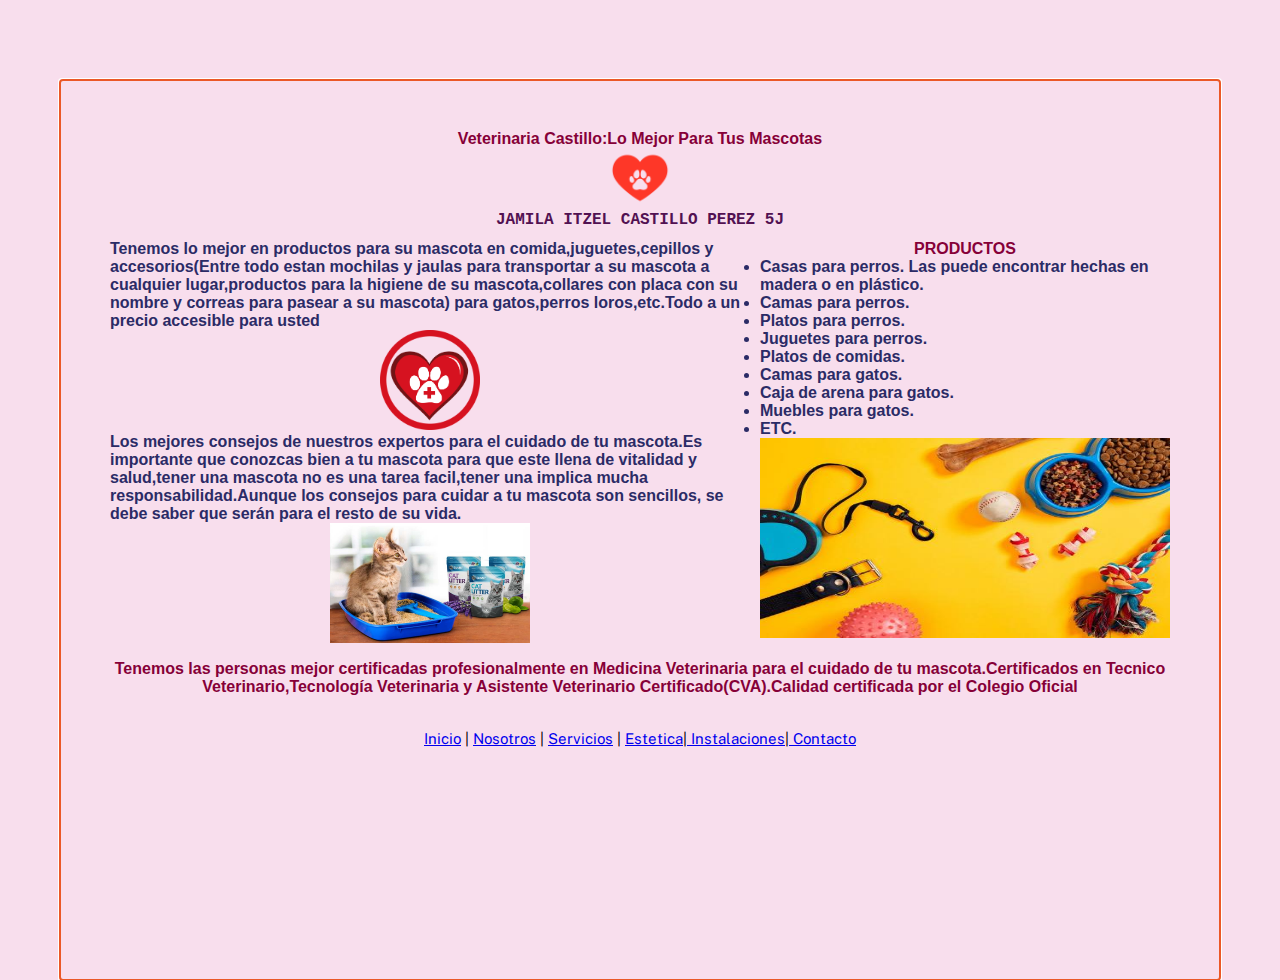
<file: Index.html>
<!DOCTYPE html>
<html lang="es">
<head>
    <meta charset="UTF-8">
    <meta name="viewport" content="width=device-width, initial-scale=1.0">
    <title>Veterinaria Castillo</title>
<link rel="stylesheet" href="grid.css">

</head>

<body class="grid-container">
    
    <header class="header"><h1>Veterinaria Castillo:Lo Mejor Para Tus Mascotas</h1>

        <nav class="navbar">
            <div id="logo"><img src="img/heart.png" height="60px" width="60px" /></div>
        </nav>
        <h3>JAMILA ITZEL CASTILLO PEREZ 5J </h3>
    </header>
  
  <aside class="sidebar"><h1>PRODUCTOS</h1>
    <article class="main">
       <h2> <li> Casas para perros. Las puede encontrar hechas en madera o en plástico.</li>
        <li>Camas para perros.</li>
        <li>Platos para perros.</li> 
        <li>Juguetes para perros.</li>   </h2>
        
       </article>
    <article class="main2">
        <h2><li>Platos de comidas.</li>
        <li>Camas para gatos.</li>
        <li>Caja de arena para gatos.</li>
       <li>Muebles para gatos.</li> 
    <li>ETC.</li></h2>
    </article>

    <div align="center"><img src="img/productos 2.jpg" height="200px" width="410px" /></div>

  </aside>
  
  <footer class="footer"><h1>Tenemos las personas mejor certificadas profesionalmente en Medicina Veterinaria para el cuidado de tu mascota.Certificados 
    en Tecnico Veterinario,Tecnología Veterinaria y Asistente Veterinario Certificado(CVA).Calidad certificada por el Colegio Oficial</h1> <br><br>
    <a href="index.html" alt="Inicio" title="Inicio" target="_parent">Inicio</a> | <a href="nosotros.html" alt="Nosotros" title="Nosotros" target="_parent">Nosotros</a> | <a href="servicios.html" alt="Servicios" title="Servicios" target="_parent">Servicios</a> | <a href="estetica.html" alt="Estetica" title="Estetica" target="_parent">Estetica</a>|<a href="instalaciones.html" alt="Instalaciones" title="Instalaciones" target="_parent"> Instalaciones</a>|<a href="contacto.html" alt="Contacto" title="Contacto" target="_parent"> Contacto</a></footer>


<section class="section"> <p></p><h2>Tenemos lo mejor en productos para su mascota en comida,juguetes,cepillos y accesorios(Entre todo estan mochilas y jaulas para transportar a su mascota a cualquier lugar,productos para la higiene de su mascota,collares con placa con su nombre y correas para pasear a su mascota) para gatos,perros
    loros,etc.Todo a un precio accesible para usted</h2></p> 
    <div><img src="img/R.png" title="logo" height="100px" width="100px" /></div>
    
    <p><h2>Los mejores consejos de nuestros expertos para el cuidado de tu mascota.Es importante que conozcas bien
        a tu mascota para que este llena de vitalidad y salud,tener una mascota no es una tarea facil,tener una implica mucha
        responsabilidad.Aunque los consejos para cuidar a tu mascota son sencillos, se debe saber que serán para el resto de su vida.</h2></p>
    
    
        <div align="center"><img src="img/gatos.jpg" title="logo" height="120px" width="200px" /></div>
    
    </section>

   
</body>


</html>
</file>
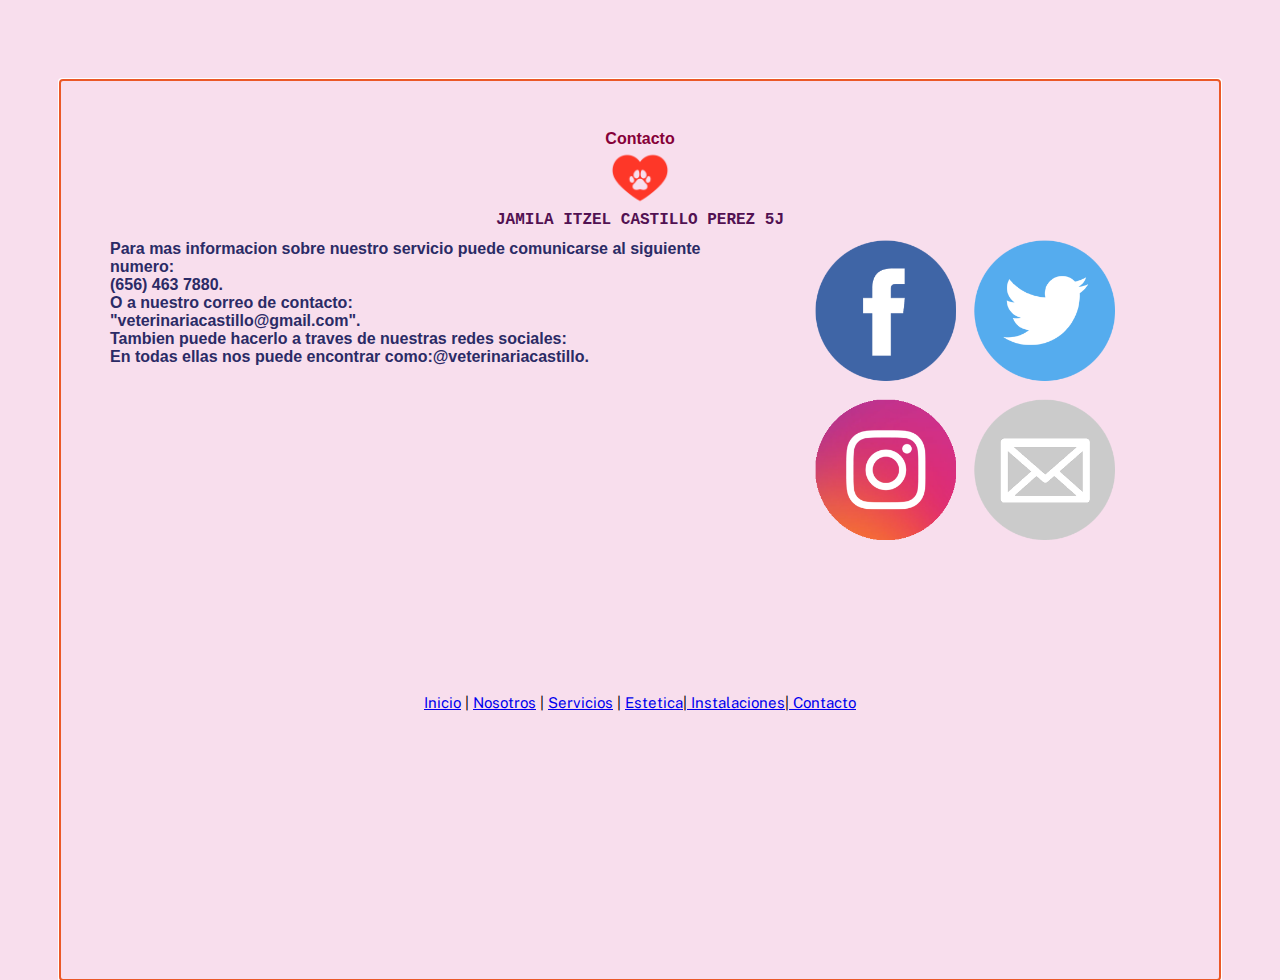
<file: contacto.html>
<!DOCTYPE html>
<html lang="es">
<head>
    <meta charset="UTF-8">
    <meta name="viewport" content="width=device-width, initial-scale=1.0">
    <title>Veterinaria Castillo</title>
<link rel="stylesheet" href="grid.css">

</head>

<body class="grid-container">
    
    <header class="header"><h1>Contacto</h1>

        <nav class="navbar">
            <div id="logo"><img src="img/heart.png" height="60px" width="60px" /></div>
        </nav>
        <h3>JAMILA ITZEL CASTILLO PEREZ 5J </h3>
    </header>
  
  <aside class="sidebar"><h1></h1>
    <article class="main">
       <h2>   </h2>
        
       </article>
    <article class="main2">
        <h2></h2>
    </article>

    <div align="center"><img src="img/redes sociales2.png" height="300px" width="300px" /></div>

  </aside>
  
  <footer class="footer"><h1></h1> <br><br>
    <a href="index.html" alt="Inicio" title="Inicio" target="_parent">Inicio</a> | <a href="nosotros.html" alt="Nosotros" title="Nosotros" target="_parent">Nosotros</a> | <a href="servicios.html" alt="Servicios" title="Servicios" target="_parent">Servicios</a> | <a href="estetica.html" alt="Estetica" title="Estetica" target="_parent">Estetica</a>|<a href="instalaciones.html" alt="Instalaciones" title="Instalaciones" target="_parent"> Instalaciones</a>|<a href="contacto.html" alt="Contacto" title="Contacto" target="_parent"> Contacto</a></footer>


<section class="section"><h2>

    Para mas informacion sobre nuestro servicio puede comunicarse al siguiente numero: <br>
    (656) 463 7880. <br>
    O a nuestro correo de contacto: <br>
    "veterinariacastillo@gmail.com". <br>
    Tambien puede hacerlo a traves de nuestras redes sociales: <br>
    En todas ellas nos puede encontrar como:@veterinariacastillo.



</h2>
    
    
    
        
    
    </section>

   
</body>


</html>
</file>
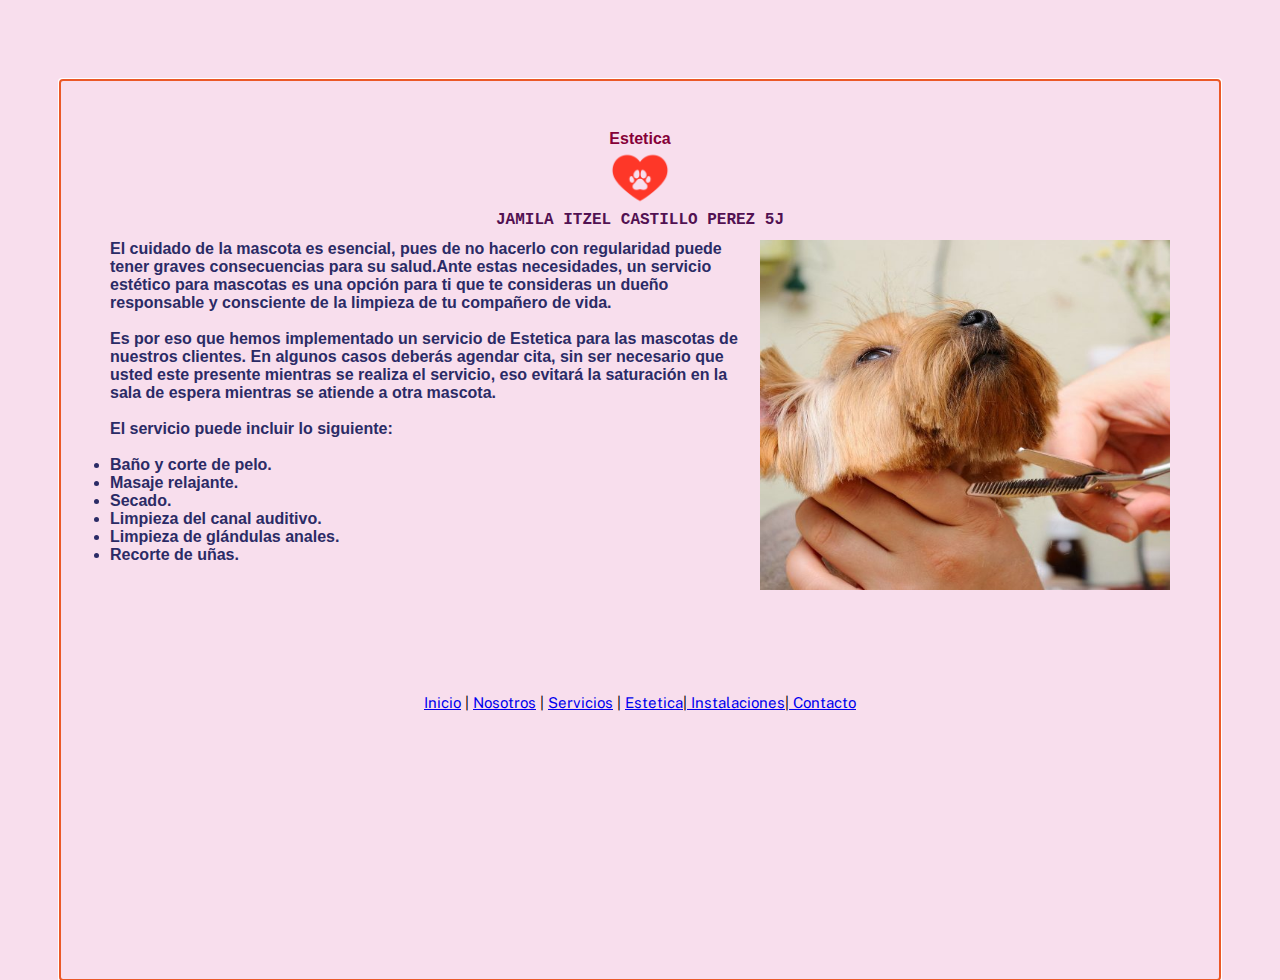
<file: estetica.html>
<!DOCTYPE html>
<html lang="es">
<head>
    <meta charset="UTF-8">
    <meta name="viewport" content="width=device-width, initial-scale=1.0">
    <title>Veterinaria Castillo</title>
<link rel="stylesheet" href="grid.css">

</head>

<body class="grid-container">
    
    <header class="header"><h1>Estetica</h1>

        <nav class="navbar">
            <div id="logo"><img src="img/heart.png" height="60px" width="60px" /></div>
        </nav>
        <h3>JAMILA ITZEL CASTILLO PEREZ 5J </h3>
    </header>
  
  <aside class="sidebar"><h1></h1>
    <article class="main">
       <h2>    </h2>
        
       </article>
    <article class="main2">
        <h2></h2>
    </article>

    <div align="center"><img src="img/e2.jpeg" height="350px" width="410px" /></div>

  </aside>
  
  <footer class="footer"><h1></h1> <br><br>
    <a href="index.html" alt="Inicio" title="Inicio" target="_parent">Inicio</a> | <a href="nosotros.html" alt="Nosotros" title="Nosotros" target="_parent">Nosotros</a> | <a href="servicios.html" alt="Servicios" title="Servicios" target="_parent">Servicios</a> | <a href="estetica.html" alt="Estetica" title="Estetica" target="_parent">Estetica</a>|<a href="instalaciones.html" alt="Instalaciones" title="Instalaciones" target="_parent"> Instalaciones</a>|<a href="contacto.html" alt="Contacto" title="Contacto" target="_parent"> Contacto</a></footer>


<section class="section"><h2>
    El cuidado de la mascota es esencial, pues de no hacerlo con regularidad puede tener graves consecuencias 
    para su salud.Ante estas necesidades, un servicio estético para mascotas
     es una opción para ti que te consideras un dueño responsable y consciente de la limpieza de tu compañero de vida. <br><br>

     Es por eso que hemos implementado un servicio de Estetica para las mascotas de nuestros clientes.
 En algunos casos deberás agendar cita, sin ser necesario que usted este presente mientras se realiza el servicio, 
 eso evitará la saturación en la sala de espera mientras se atiende a otra mascota.<br><br>

 El servicio puede incluir lo siguiente: <br><br>
 <li>Baño y corte de pelo.</li>
 <li>Masaje relajante.</li>
 <li>Secado.</li>
 <li>Limpieza del canal auditivo.</li>
 <li>Limpieza de glándulas anales.</li>
 <li>Recorte de uñas.</li>
</h2>

    
    
    
    
      
    
    </section>

   
</body>


</html>
</file>
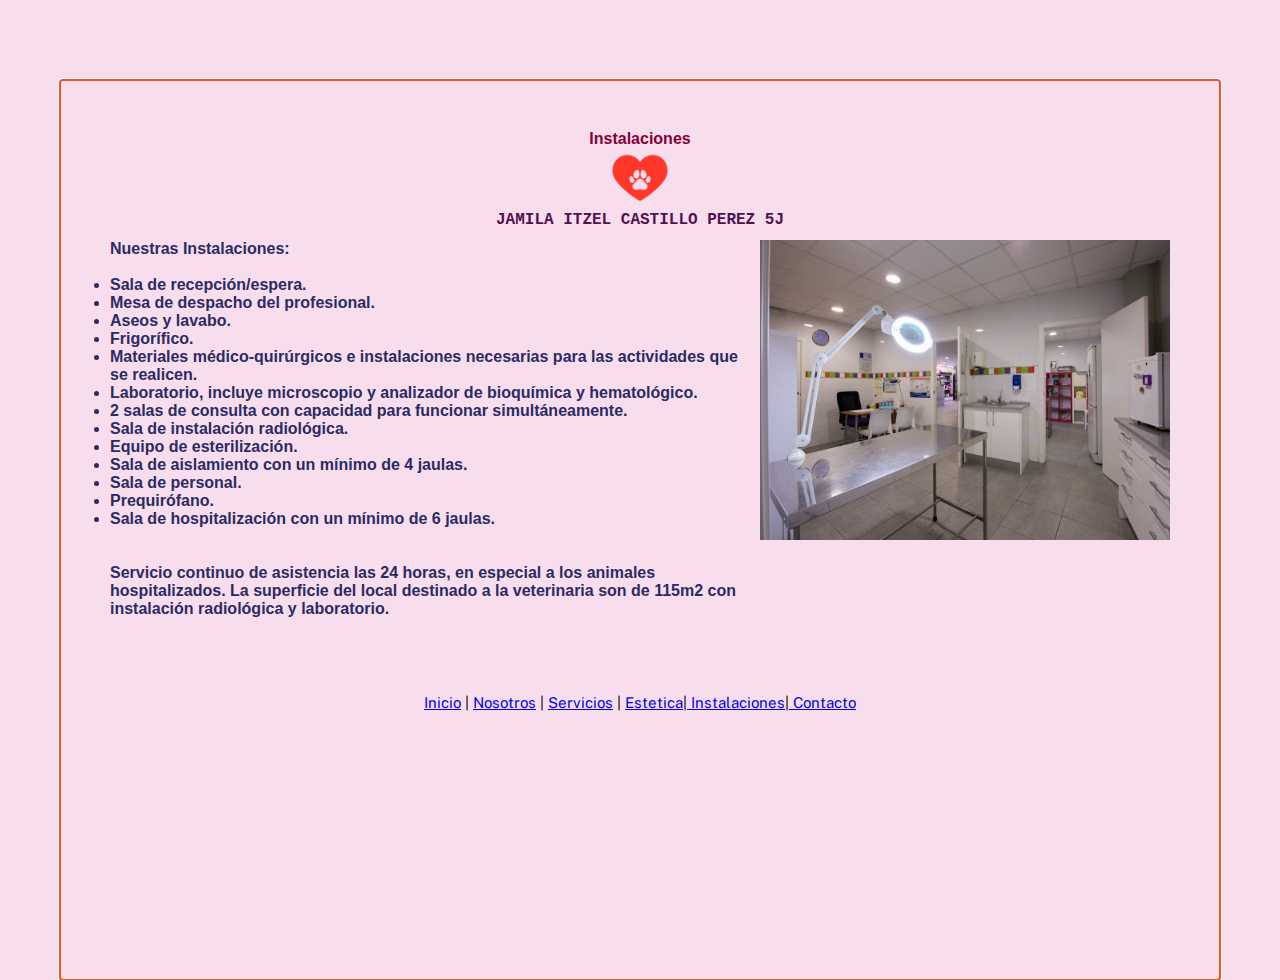
<file: instalaciones.html>
<!DOCTYPE html>
<html lang="es">
<head>
    <meta charset="UTF-8">
    <meta name="viewport" content="width=device-width, initial-scale=1.0">
    <title>Veterinaria Castillo</title>
<link rel="stylesheet" href="grid.css">

</head>

<body class="grid-container">
    
    <header class="header"><h1>Instalaciones</h1>

        <nav class="navbar">
            <div id="logo"><img src="img/heart.png" height="60px" width="60px" /></div>
        </nav>
        <h3>JAMILA ITZEL CASTILLO PEREZ 5J </h3>
    </header>
  
  <aside class="sidebar"><h1></h1>
    <article class="main">
       <h2> </h2>
        
       </article>
    <article class="main2">
        <h2></h2>
    </article>

    <div align="center"><img src="img/ins1.jpg" height="300px" width="410px" /></div>

  </aside>
  
  <footer class="footer"><h1></h1> <br><br>
    <a href="index.html" alt="Inicio" title="Inicio" target="_parent">Inicio</a> | <a href="nosotros.html" alt="Nosotros" title="Nosotros" target="_parent">Nosotros</a> | <a href="servicios.html" alt="Servicios" title="Servicios" target="_parent">Servicios</a> | <a href="estetica.html" alt="Estetica" title="Estetica" target="_parent">Estetica</a>|<a href="instalaciones.html" alt="Instalaciones" title="Instalaciones" target="_parent"> Instalaciones</a>|<a href="contacto.html" alt="Contacto" title="Contacto" target="_parent"> Contacto</a></footer>


<section class="section"> <h2>
    Nuestras Instalaciones:   <br><br> 
<li>Sala de recepción/espera.</li>
<li>Mesa de despacho del profesional.</li>
<li>Aseos y lavabo.</li>
<li>Frigorífico.</li>
<li>Materiales médico-quirúrgicos e instalaciones necesarias para las actividades que se realicen.</li>
<li>Laboratorio, incluye microscopio y analizador de bioquímica y hematológico.</li>
<li>2 salas de consulta con capacidad para funcionar simultáneamente.</li>
<li>Sala de instalación radiológica.</li>
<li>Equipo de esterilización.</li>
<li>Sala de aislamiento con un mínimo de 4 jaulas.</li>
<li>Sala de personal.
</li>
<li>Prequirófano.</li>
<li>Sala de hospitalización con un mínimo de 6 jaulas.</li><br><br>

Servicio continuo de asistencia las 24 horas, en especial a los animales hospitalizados.
La superficie del local destinado a la veterinaria son de 115m2 con instalación radiológica y laboratorio.



</h2>
    
    
        
    
    </section>

   
</body>


</html>
</file>
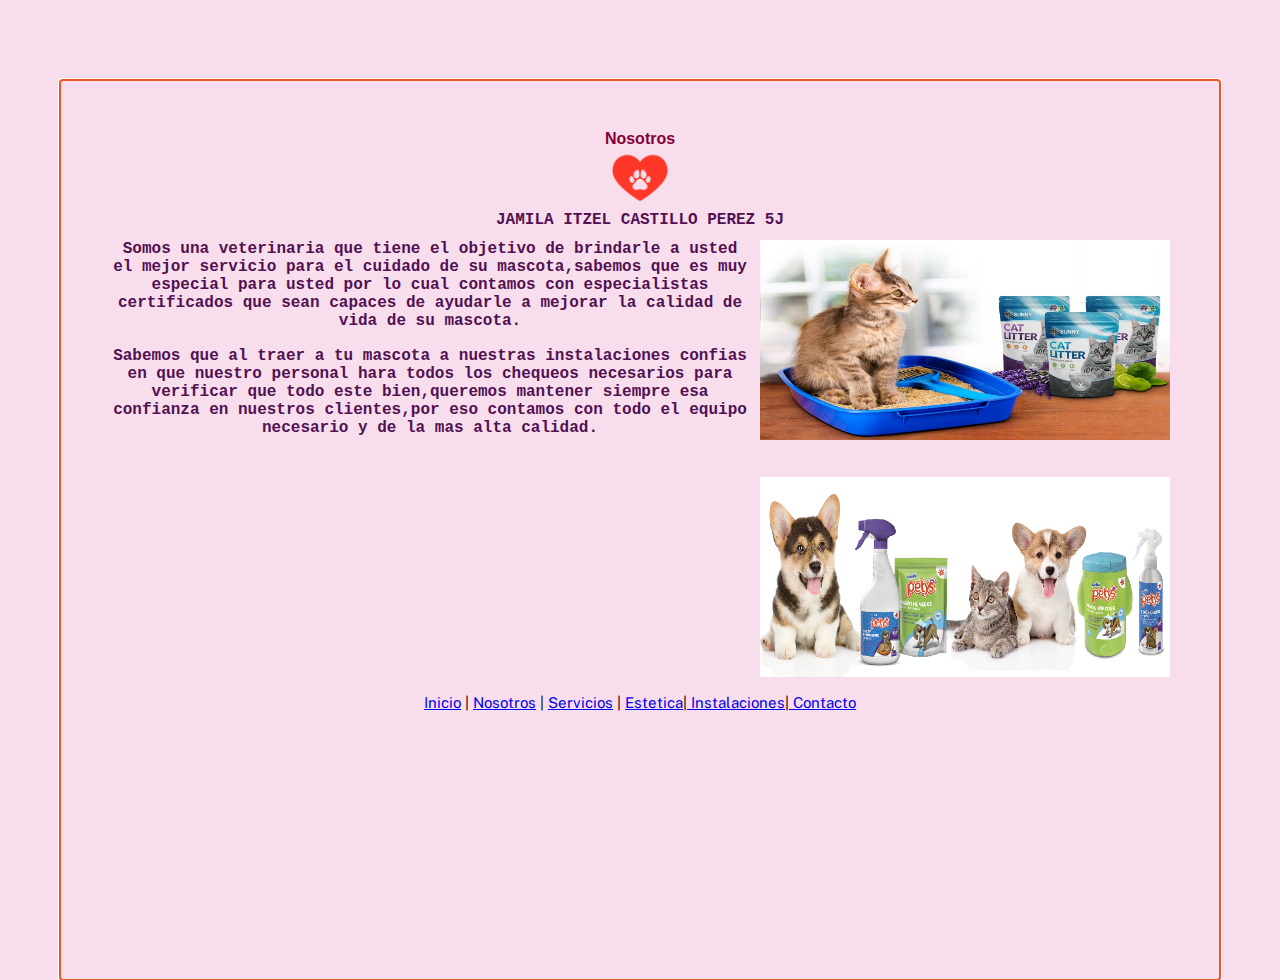
<file: nosotros.html>
<!DOCTYPE html>
<html lang="es">
<head>
    <meta charset="UTF-8">
    <meta name="viewport" content="width=device-width, initial-scale=1.0">
    <title>Veterinaria Castillo</title>
<link rel="stylesheet" href="grid.css">

</head>

<body class="grid-container">
    
    <header class="header"><h1>Nosotros</h1>

        <nav class="navbar">
            <div id="logo"><img src="img/heart.png" height="60px" width="60px" /></div>
        </nav>
        <h3>JAMILA ITZEL CASTILLO PEREZ 5J </h3>
    </header>
  
  <aside class="sidebar">
    <article class="main">
        <div align="center"><img src="img/gatos.jpg" height="200px" width="410px" /></div>
        <br><br>
       </article>
       <div align="center"><img src="img/productos.jpg" height="200px" width="410px" /></div>
    </article>

   

  </aside>
  
  <footer class="footer"><h1></h1> <br><br>
    <a href="index.html" alt="Inicio" title="Inicio" target="_parent">Inicio</a> | <a href="nosotros.html" alt="Nosotros" title="Nosotros" target="_parent">Nosotros</a> | <a href="servicios.html" alt="Servicios" title="Servicios" target="_parent">Servicios</a> | <a href="estetica.html" alt="Estetica" title="Estetica" target="_parent">Estetica</a>|<a href="instalaciones.html" alt="Instalaciones" title="Instalaciones" target="_parent"> Instalaciones</a>|<a href="contacto.html" alt="Contacto" title="Contacto" target="_parent"> Contacto</a></footer>


<section class="section"><h3>Somos una veterinaria que tiene el objetivo de brindarle a usted el mejor servicio 
    para el cuidado de su mascota,sabemos que es muy especial para usted por lo cual contamos con especialistas certificados 
    que sean capaces de ayudarle a mejorar la calidad de vida de su mascota.</h3><br>
    
    <h3>Sabemos que al traer a tu mascota a nuestras instalaciones confias en que nuestro personal hara todos los
         chequeos necesarios para verificar que todo este bien,queremos mantener siempre esa 
        confianza en nuestros clientes,por eso contamos con todo el equipo necesario y de la mas alta calidad.</h3>
     
    
    </section>

   
</body>


</html>
</file>
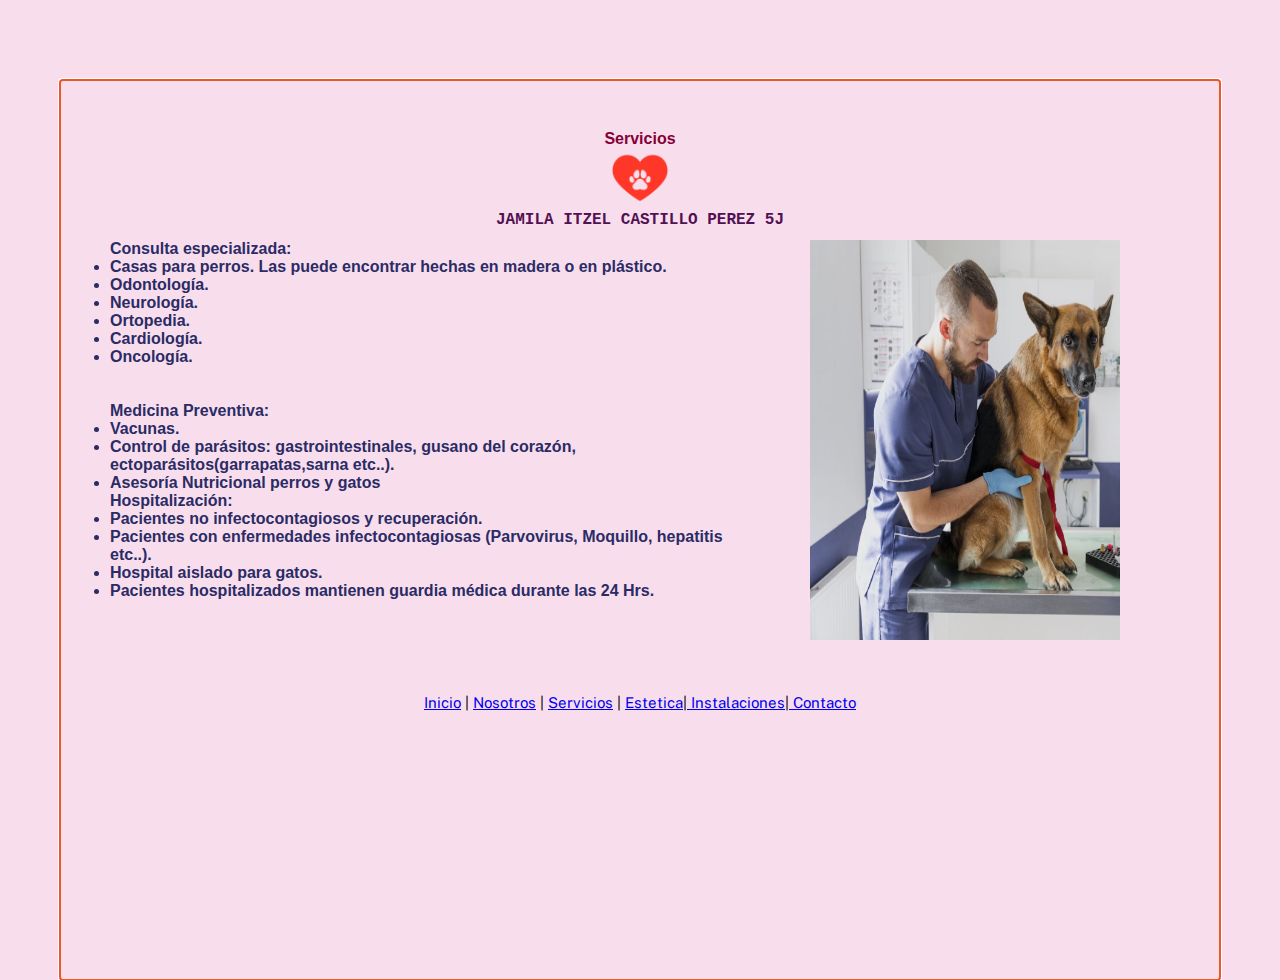
<file: servicios.html>
<!DOCTYPE html>
<html lang="es">
<head>
    <meta charset="UTF-8">
    <meta name="viewport" content="width=device-width, initial-scale=1.0">
    <title>Veterinaria Castillo</title>
<link rel="stylesheet" href="grid.css">

</head>

<body class="grid-container">
    
    <header class="header"><h1>Servicios</h1>

        <nav class="navbar">
            <div id="logo"><img src="img/heart.png" height="60px" width="60px" /></div>
        </nav>
        <h3>JAMILA ITZEL CASTILLO PEREZ 5J </h3>
    </header>
  
  <aside class="sidebar"><h1></h1>
    <article class="main">
       <h2>    </h2>
        
       </article>
    <article class="main2">
        <h2></h2>
    </article>

    <div align="center"><img src="img/ser1.jpg" height="400px" width="310px" /></div>

  </aside>
  
  <footer class="footer"><h1></h1> <br><br>
    <a href="index.html" alt="Inicio" title="Inicio" target="_parent">Inicio</a> | <a href="nosotros.html" alt="Nosotros" title="Nosotros" target="_parent">Nosotros</a> | <a href="servicios.html" alt="Servicios" title="Servicios" target="_parent">Servicios</a> | <a href="estetica.html" alt="Estetica" title="Estetica" target="_parent">Estetica</a>|<a href="instalaciones.html" alt="Instalaciones" title="Instalaciones" target="_parent"> Instalaciones</a>|<a href="contacto.html" alt="Contacto" title="Contacto" target="_parent"> Contacto</a></footer>


<section class="section"> <p></p><h2>
    Consulta especializada:
    <li> Casas para perros. Las puede encontrar hechas en madera o en plástico.</li>
    <li>Odontología.</li>
    <li>Neurología.</li> 
    <li>Ortopedia.</li>
    <li>Cardiología.</li>
    <li>Oncología.</li><br><br>

    Medicina Preventiva:
    <li>Vacunas.</li>
   <li>Control de parásitos: gastrointestinales, gusano del corazón, 
       ectoparásitos(garrapatas,sarna etc..).</li> 
<li>Asesoría Nutricional perros y gatos
</li>


Hospitalización:
<li>Pacientes no infectocontagiosos y recuperación.</li>
   <li>Pacientes con enfermedades infectocontagiosas (Parvovirus, Moquillo, hepatitis etc..).</li> 
<li>Hospital aislado para gatos.</li>
<li>Pacientes hospitalizados mantienen guardia médica durante las 24 Hrs.</li>
   



</h2></p>
    
    
        
    
    </section>

   
</body>


</html>
</file>
<file: grid.css>
@import url("https://fonts.googleapis.com/css2?family=Public+Sans&display=swap");

* {
  box-sizing: border-box;
  margin: 0;
  padding: 0;
}
h1{
text-align: center;
color: #860038;
font-family: 'Lucida Sans', 'Lucida Sans Regular', 'Lucida Grande', 'Lucida Sans Unicode', Geneva, Verdana, sans-serif;
font-size: 16px;
}

h2{
text-align: left;
color: rgb(43, 43, 102);
font-family: Verdana, Geneva, Tahoma, sans-serif;
font-size: 16px;
}

h3{

text-align: center;
color: rgb(82, 17, 82);
font-family: monospace;
font-size: 16px;

}
html {
  height: 100%;
}

body {
  font-family: "Public Sans", sans-serif;
  font-size:15px;
  min-height: 100%;
  margin: 0px;
  margin-left: 60px;
  margin-right: 60px;
  margin-top: 80px;
  margin-bottom: 80px;
  padding: 50px;
  outline: auto;
  outline-width: 100vmax;
  outline-color:#EB5827;
  background-color: rgb(248, 222, 237);
}

.grid-container > * {
  
  text-align: center;
}

.header {
  grid-area: header;
  /*outline: auto;
  outline-width: 60vmax;
  outline-color: #85aedd;*/
}

.navbar {
  grid-area: navbar;
 /* outline: auto;
  outline-width: 60vmax;
  outline-color: #DB51F5;*/
  
}

.sidebar {
  grid-area: sidebar;
  /*outline: auto;
  outline-width: 60vmax;
  outline-color:
  #9726B1;*/
}

.main {
  grid-area: main;
  /*outline: auto;
  outline-width: 60vmax;
  outline-color:#106000;*/
}

.footer {
  grid-area: footer;
  /*outline: auto;
  outline-width: 60vmax;
  outline-color:#FFE113;*/
  
}
.main2{
    grid-area: main2;
    /*outline: auto;
    outline-width: 60vmax;
    outline-color:#106000;*/
}
.section{
    grid-area: section;
    /*outline: auto;
  outline-width: 60vmax;
  outline-color: #CB0D00;*/
  
  
}

.grid-container { /* cual seccion va primero*/
  display: grid;
  gap: 10px;
  grid-template:
    "header"  100px
    "section" 100px
    "navbar"  50px
    "main"    auto
    "sidebar" 100px
    "footer" 100px
    "main2" auto  
    ;
    
}

@media (min-width: 600px) {
  .grid-container {
    /* grid-template-columns: 200px auto;
    grid-template-rows: 100px 50px auto 100px;
    grid-template-areas: 
    "header  header"
    "navbar  navbar"
    "sidebar main"
    "footer  footer"; */

    grid-template:
      "header  header" 100px
      "section section" 100px
      "section  section" 50px
      "sidebar sidebar"   auto
      "footer  footer" 100px /
      200px    auto;
  }
}

@media (min-width: 900px) {
  .grid-container {
    grid-template:
      "header   header    header"  100px
      "section  sidebar   sidebar" 200px
      "section  sidebar  sidebar" 200px
      "footer   footer    footer"  100px /
      auto      200px       200px;
  }
}
</file>
